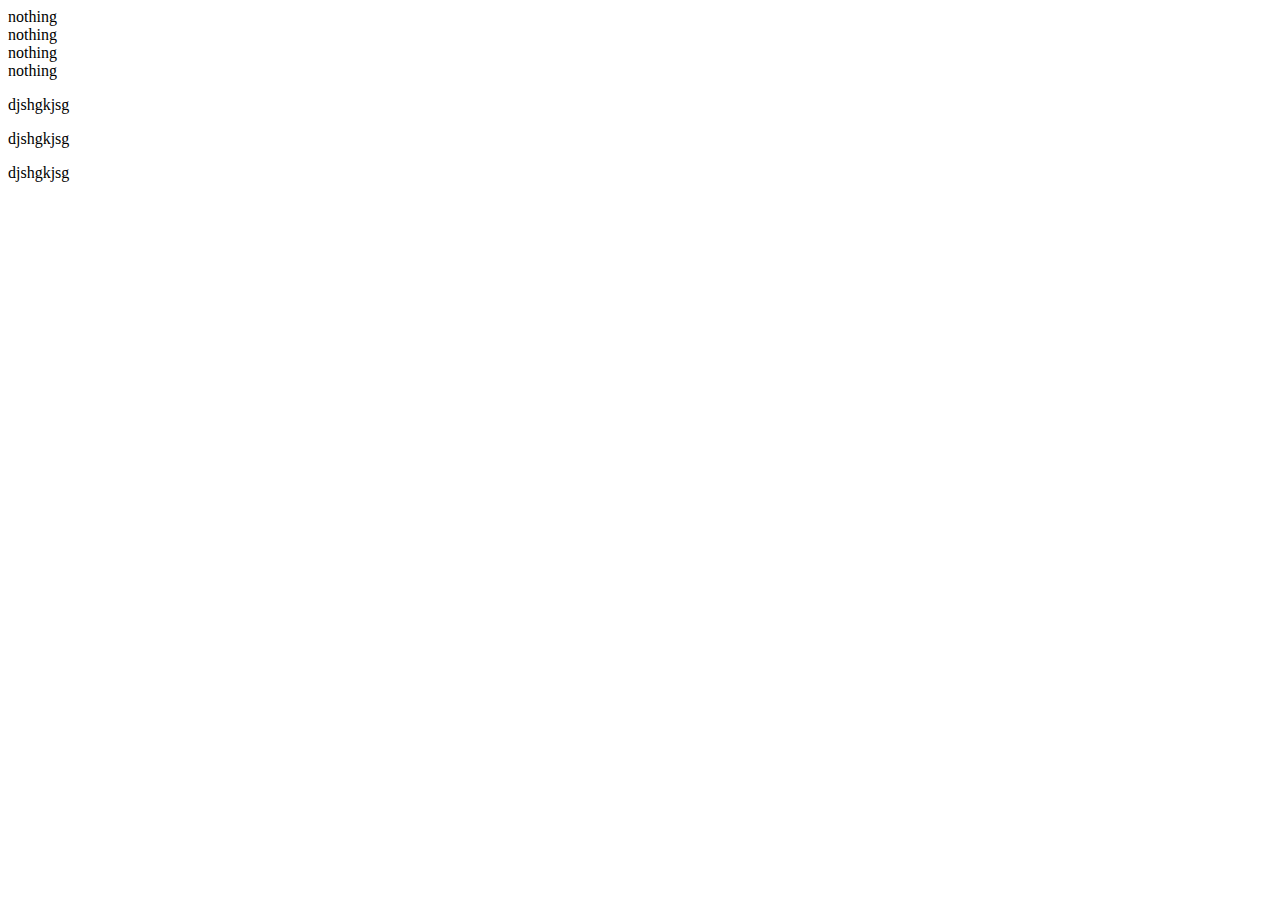
<file: index.html>
<!DOCTYPE html>
<html lang="en">
<head>
	<meta charset="UTF-8">
	<title>Document</title>
</head>
<body>
	<div>nothing</div>
	<div>nothing</div><div>nothing</div><div>nothing</div>


	<p>djshgkjsg</p>
	<p>djshgkjsg</p>
	<p>djshgkjsg</p>
	<p></p>
</body>
</html>
</file>
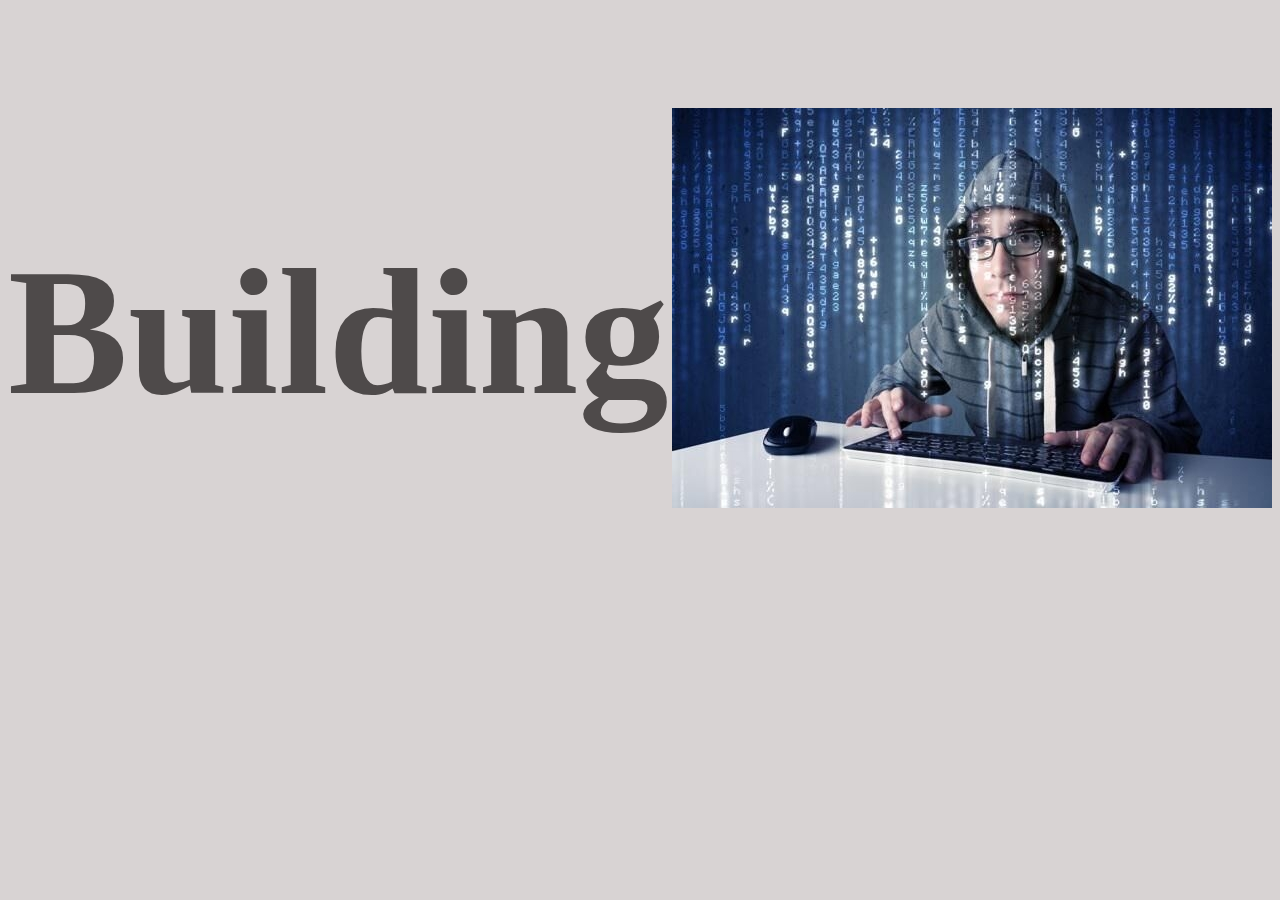
<file: about.html>
<!DOCTYPE html>
<html lang="en">
<head>
	<meta charset="UTF-8">
	<title>南言羽羽</title>
	<style>
		body {
			background-color: #D8D3D3;
			position:relative;
		}
		h1 {
			display:inline-block;
			color:#4E4A4A;
			font-size:180px;
			position:absolute;
			top:100px;
		}
		img {
			display:inline-block;
			position:absolute;
			top:100px;
			right:0px;
			z-index:-1;
		}
	</style>
</head>
<body>

<h1>Building</h1>
<img src="image/code.jpg" alt="">
	
</body>
</html>
</file>
